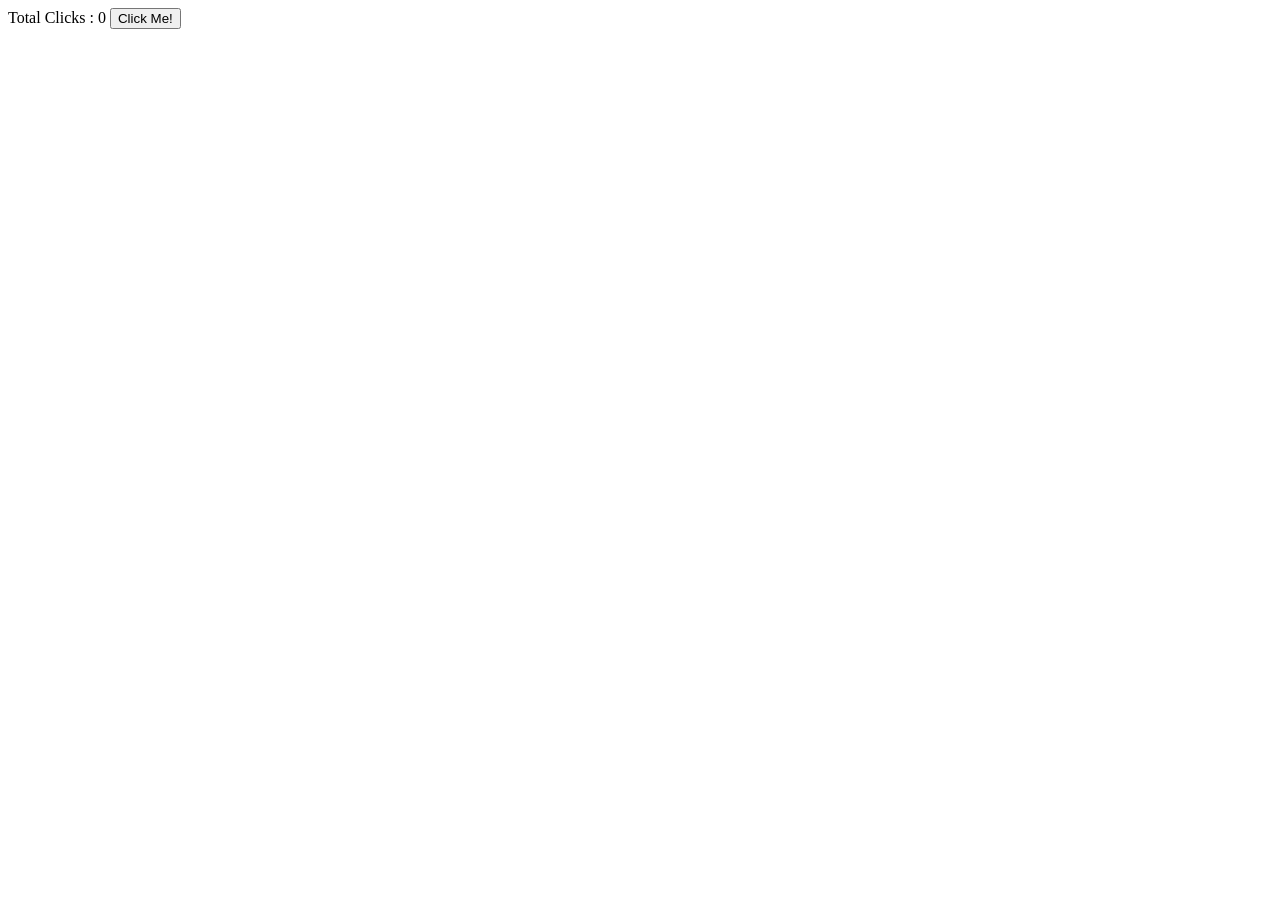
<file: vanilla.html>
<!DOCTYPE html>
<html lang="en">
  <head>
    <meta charset="UTF-8" />
    <meta name="viewport" content="width=device-width, initial-scale=1.0" />
    <title>Document</title>
  </head>
  <body>
    <span> Total Clicks : 0</span>
    <button id="btn">Click Me!</button>
  </body>
  <script>
    let counter = 0;
    const button = document.getElementById("btn");
    const span = document.querySelector("span");
    function handleClick() {
      counter = counter + 1;
      span.innerText = `Total Clicks: ${counter}`;
    }
    button.addEventListener("click", handleClick);
  </script>
</html>
</file>
